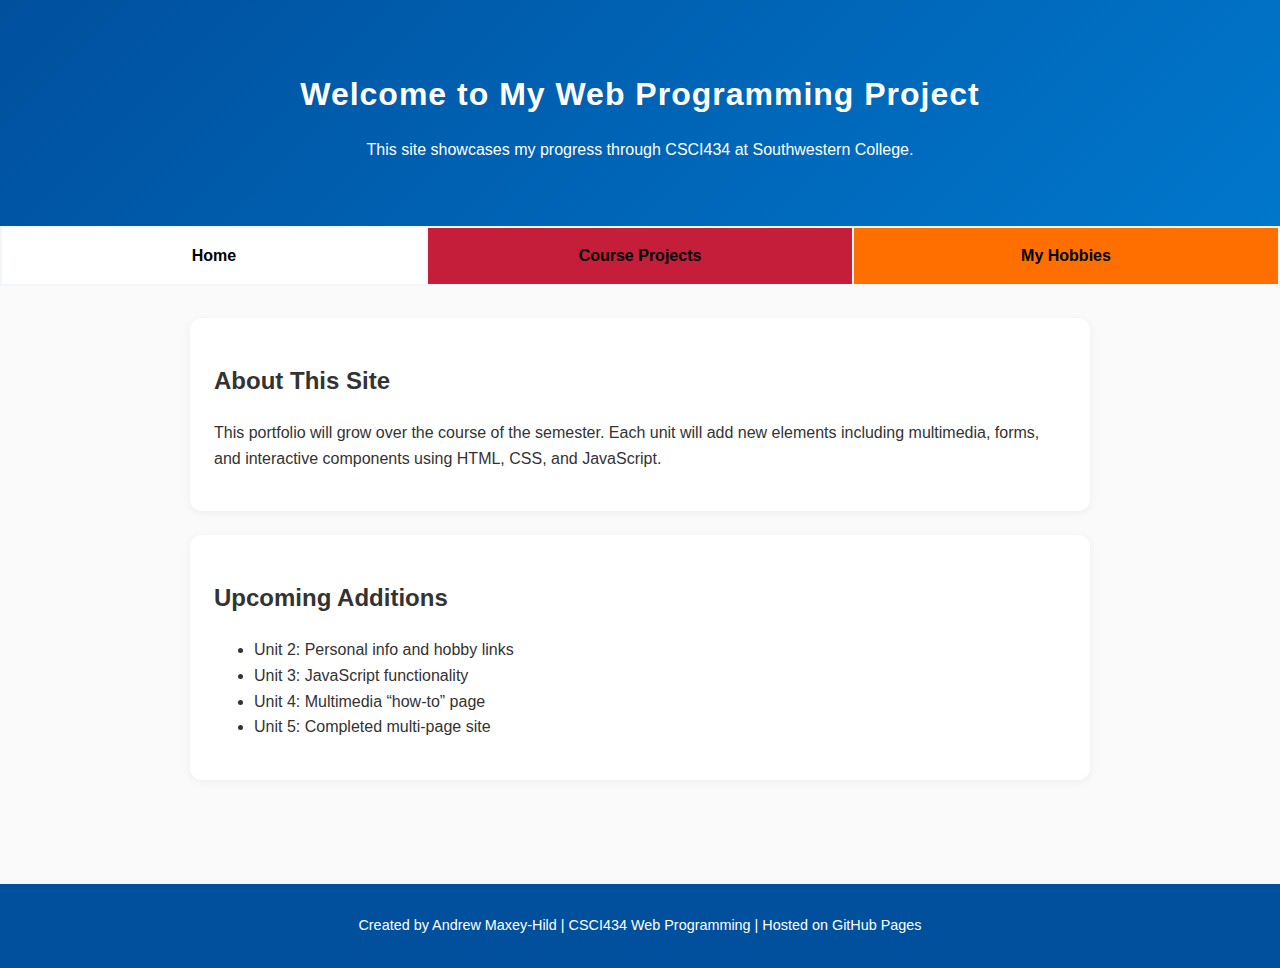
<file: index.html>
<!DOCTYPE html>
<html lang="en">
<head>
    <meta charset="UTF-8">
    <meta name="viewport" content="width=device-width, initial-scale=1.0">
    <title>Andrew's Web Programming PRoject</title>

    <!-- External stylesheet link -->
    <link rel="stylesheet" href="styles.css">

    <!-- The following meta tags improve search visibility and accessibility -->
    <meta name="description" content="Portfolio website created for CSCI434 Web Programming course, hosted on GitHub Pages.">
</head>
<body>
    <!-- Main header section for the page -->
    <header>
        <h1>Welcome to My Web Programming Project </h1>
        <p>This site showcases my progress through CSCI434 at Southwestern College.</p>
    </header>

    <!-- Navigation section for future pages -->
    <nav>
        <ul>
            <li><a href="#">Home</a></li>
            <li><a href="#">Course Projects</a></li>
            <li><a href="#">My Hobbies</a></li>
        </ul>
    </nav>

    <!-- Main content section -->
    <main>
        <!-- Portfolio introduction -->
        <section>
            <h2>About This Site</h2>
            <p>This portfolio will grow over the course of the semester. Each unit will add new elements including multimedia, forms, and interactive components using HTML, CSS, and JavaScript.</p>
        </section>

        <!-- Placeholder for upcoming projects -->
        <section>
            <h2>Upcoming Additions</h2>
            <ul>
                <li>Unit 2: Personal info and hobby links</li>
                <li>Unit 3: JavaScript functionality</li>
                <li>Unit 4: Multimedia “how-to” page</li>
                <li>Unit 5: Completed multi-page site</li>
            </ul>
        </section>
    </main>

    <!-- Footer with contact or copyright info -->
    <footer>
        <p>Created by Andrew Maxey-Hild | CSCI434 Web Programming | Hosted on GitHub Pages</p>
    </footer>
</body>
</html>
</file>
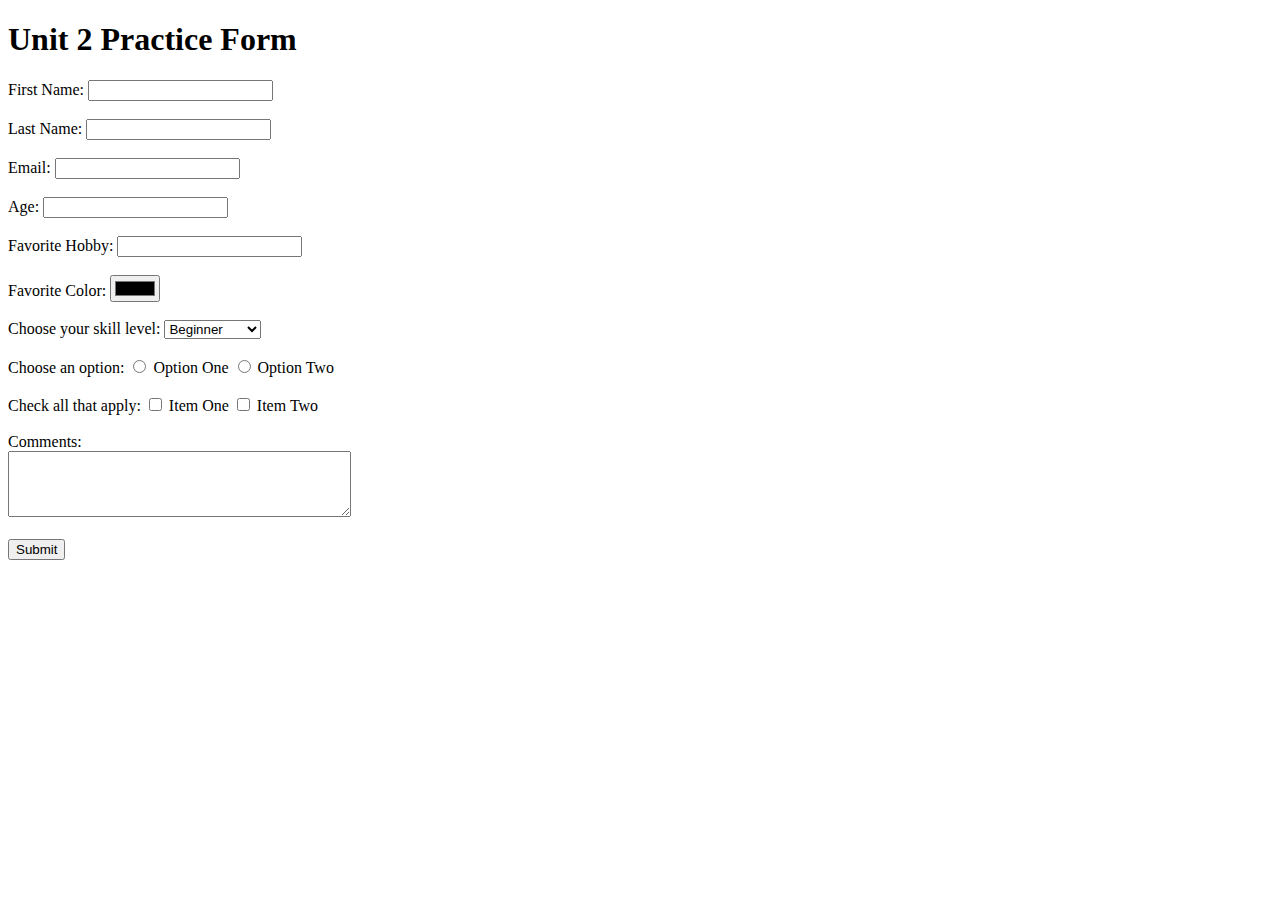
<file: form1.html>
<!DOCTYPE html>
<html>
<head>
    <title>Unit 2 Form</title>
    <meta charset="UTF-8">
</head>

<body>
    <h1>Unit 2 Practice Form</h1>

    <form>
        <label>First Name:</label>
        <input type="text" name="firstname"><br><br>

        <label>Last Name:</label>
        <input type="text" name="lastname"><br><br>

        <label>Email:</label>
        <input type="email" name="email"><br><br>

        <label>Age:</label>
        <input type="number" name="age"><br><br>

        <label>Favorite Hobby:</label>
        <input type="text" name="hobby"><br><br>

        <label>Favorite Color:</label>
        <input type="color" name="color"><br><br>

        <label>Choose your skill level:</label>
        <select name="skill">
            <option>Beginner</option>
            <option>Intermediate</option>
            <option>Advanced</option>
        </select><br><br>

        <label>Choose an option:</label>
        <input type="radio" name="choice" value="Option One"> Option One
        <input type="radio" name="choice" value="Option Two"> Option Two
        <br><br>

        <label>Check all that apply:</label>
        <input type="checkbox" name="check1"> Item One
        <input type="checkbox" name="check2"> Item Two
        <br><br>

        <label>Comments:</label><br>
        <textarea name="comments" rows="4" cols="40"></textarea><br><br>

        <button type="submit">Submit</button>
    </form>
</body>
</html>
</file>
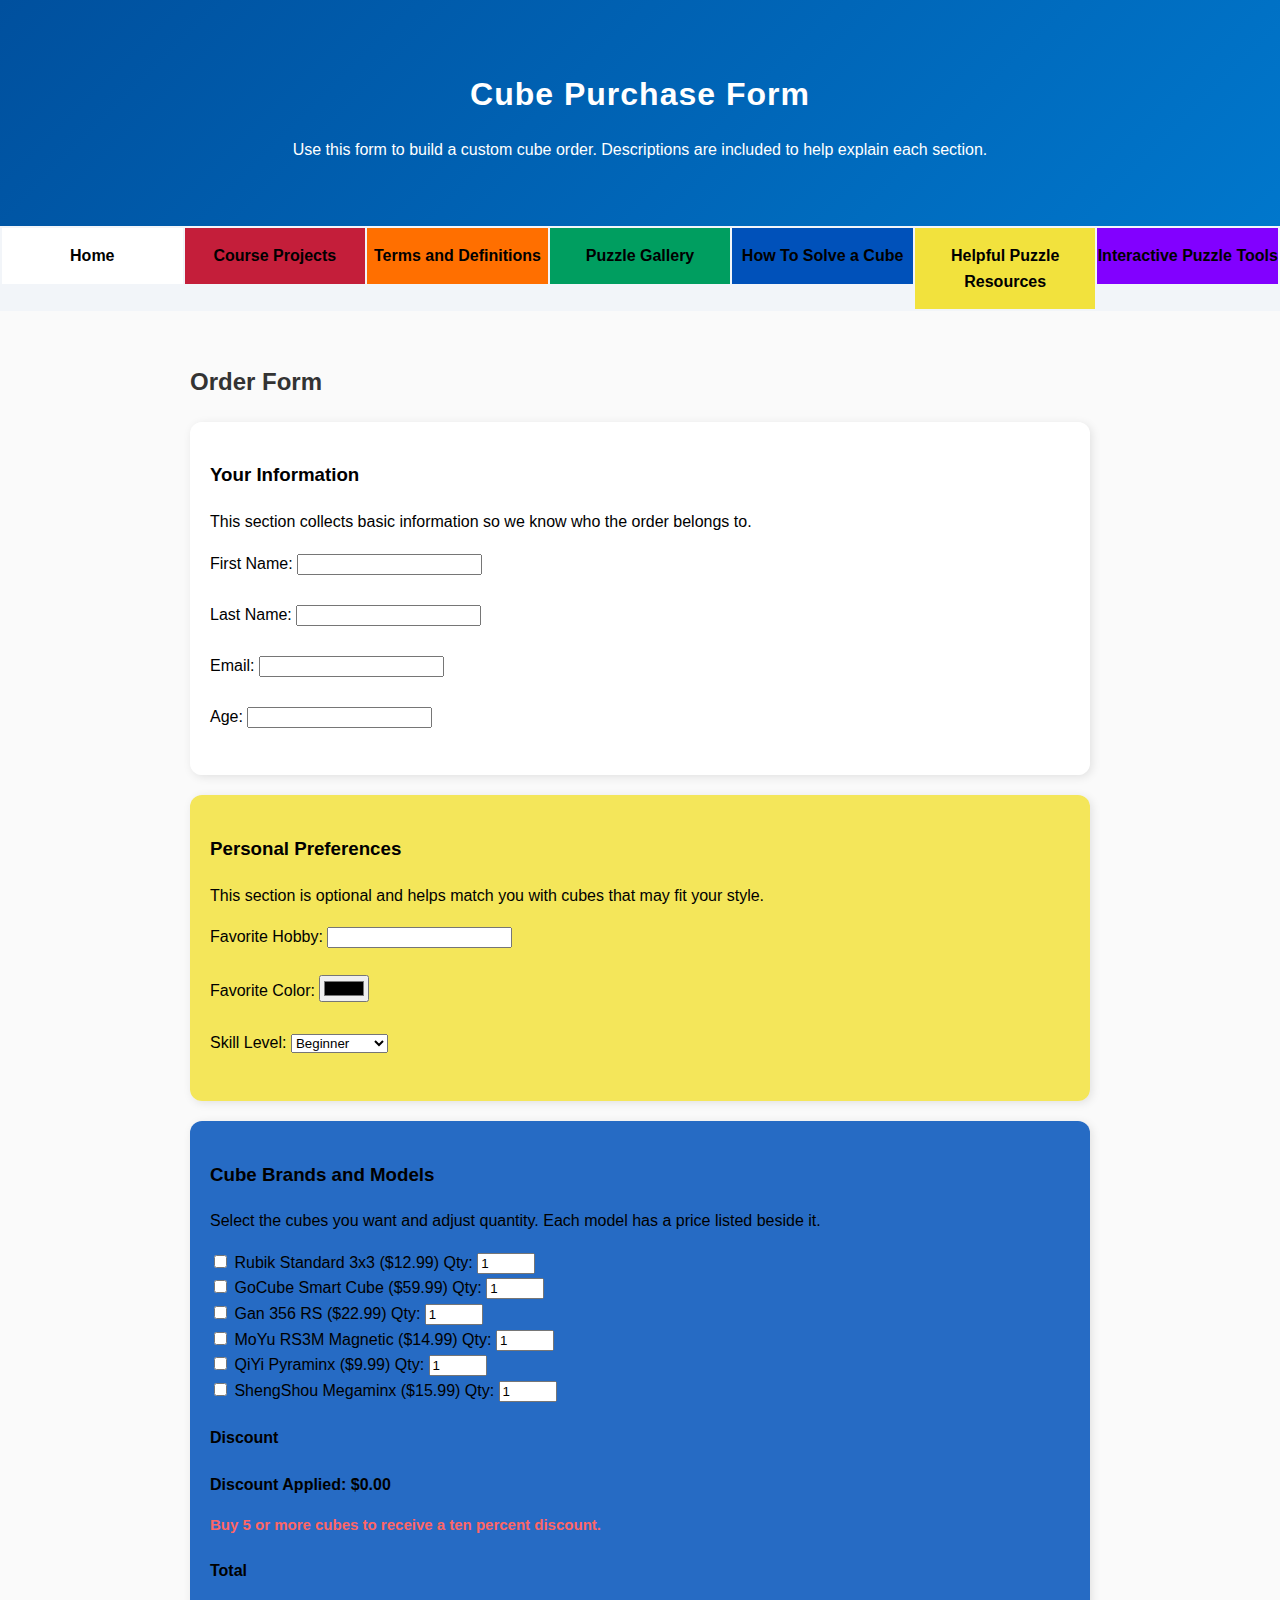
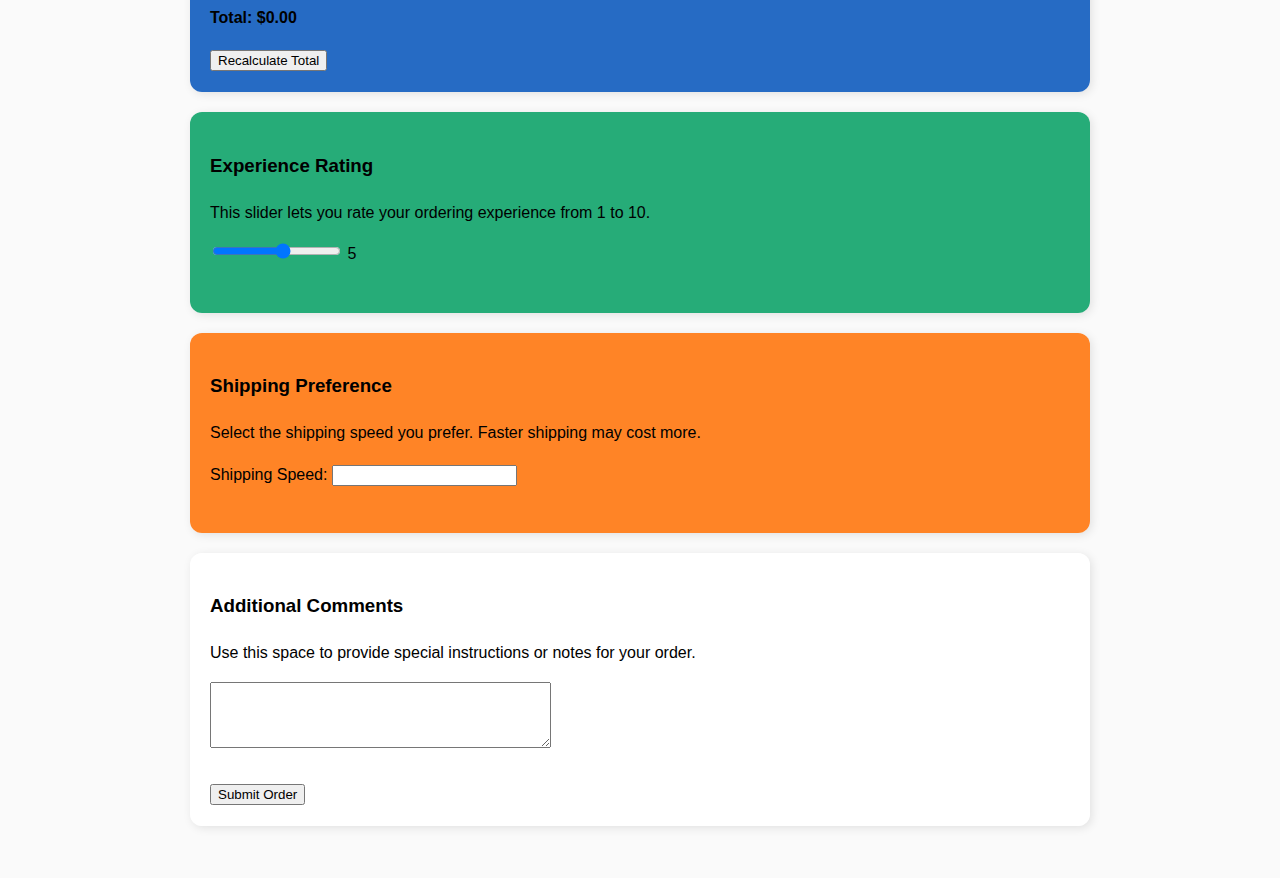
<file: form3.html>
<!DOCTYPE html>
<html lang="en">
<head>
    <meta charset="UTF-8">
    <meta name="viewport" content="width=device-width, initial-scale=1.0">
    <title>Cube Order Form</title>
    <link rel="stylesheet" href="styles.css">

    <script>
        function calculateTotal() {
            let total = 0;
            let totalQuantity = 0;

            const prices = {
                cube1: 12.99,
                cube2: 59.99,
                cube3: 22.99,
                cube4: 14.99,
                cube5: 9.99,
                cube6: 15.99
            };

            for (const id in prices) {
                const checkbox = document.querySelector(`input[name="${id}"]`);
                const qtyInput = document.querySelector(`input[name="qty${id.slice(-1)}"]`);
                const quantity = qtyInput ? parseInt(qtyInput.value) || 1 : 1;

                if (checkbox && checkbox.checked) {
                    total += prices[id] * quantity;
                    totalQuantity += quantity;
                }
            }

            let discount = 0;

            // If they buy 5 or more items, apply ten percent off
            if (totalQuantity >= 5) {
                discount = total * 0.10;
            }

            const discountDisplay = document.getElementById("discountDisplay");
            const discountNote = document.getElementById("discountNote");

            if (discount > 0) {
                discountDisplay.textContent = "- $" + discount.toFixed(2) + " (10% discount)";
                discountNote.style.color = "#66cc66";
            } else {
                discountDisplay.textContent = "$0.00";
                discountNote.style.color = "#ff6666";
            }

            document.getElementById("totalDisplay").textContent = "$" + (total - discount).toFixed(2);
        }

        function submitOrder(event) {
            event.preventDefault();

            const firstname = document.querySelector('input[name="firstname"]').value;
            const lastname = document.querySelector('input[name="lastname"]').value;

            const cubeLabels = {
                cube1: "Rubik Standard 3x3",
                cube2: "GoCube Smart Cube",
                cube3: "Gan 356 RS",
                cube4: "MoYu RS3M Magnetic",
                cube5: "QiYi Pyraminx",
                cube6: "ShengShou Megaminx"
            };

            const cubePrices = {
                cube1: 12.99,
                cube2: 59.99,
                cube3: 22.99,
                cube4: 14.99,
                cube5: 9.99,
                cube6: 15.99
            };

            let orderDetails = [];
            let total = 0;
            let totalQuantity = 0;

            for (const id in cubeLabels) {
                const checkbox = document.querySelector(`input[name="${id}"]`);
                const qtyInput = document.querySelector(`input[name="qty${id.slice(-1)}"]`);
                const quantity = qtyInput ? parseInt(qtyInput.value) || 1 : 1;

                if (checkbox.checked) {
                    const lineTotal = cubePrices[id] * quantity;
                    total += lineTotal;
                    totalQuantity += quantity;
                    orderDetails.push(`${cubeLabels[id]} x${quantity} ($${lineTotal.toFixed(2)})`);
                }
            }

            let discount = 0;
            if (totalQuantity >= 5) {
                discount = total * 0.10;
            }

            alert(
                "Your order has been submitted.\n\n" +
                "Customer: " + firstname + " " + lastname + "\n" +
                "Items Ordered:\n- " + (orderDetails.length ? orderDetails.join("\n- ") : "No cubes selected") +
                "\n\nDiscount: $" + discount.toFixed(2) +
                "\nFinal Total: $" + (total - discount).toFixed(2) +
                "\n\nThank you for your order!"
            );
        }
    </script>
</head>
<body>

<header>
    <h1>Cube Purchase Form</h1>
    <p>Use this form to build a custom cube order. Descriptions are included to help explain each section.</p>
</header>

<nav>
    <ul>
        <li><a href="index.html">Home</a></li>
        <li><a href="projects.html">Course Projects</a></li>
        <li><a href="terms.html">Terms and Definitions</a></li>
        <li><a href="images.html">Puzzle Gallery</a></li>
        <li><a href="multimedia.html">How To Solve a Cube</a></li>
        <li><a href="links.html">Helpful Puzzle Resources</a></li>
        <li><a href="interactive.html">Interactive Puzzle Tools</a></li>
    </ul>
</nav>

<main>
    <h2>Order Form</h2>

    <form onsubmit="submitOrder(event)">

        <!-- CUSTOMER INFORMATION -->
        <div class="section-bubble bubble-white">
            <h3>Your Information</h3>

            <p>This section collects basic information so we know who the order belongs to.</p>

            <label>First Name:</label>
            <input type="text" name="firstname" required><br><br>

            <label>Last Name:</label>
            <input type="text" name="lastname" required><br><br>

            <label>Email:</label>
            <input type="email" name="email" required><br><br>

            <label>Age:</label>
            <input type="number" name="age" min="1"><br><br>
        </div>

        <!-- PERSONAL PREFERENCES -->
        <div class="section-bubble bubble-yellow">
            <h3>Personal Preferences</h3>

            <p>This section is optional and helps match you with cubes that may fit your style.</p>

            <label>Favorite Hobby:</label>
            <input type="text" name="hobby"><br><br>

            <label>Favorite Color:</label>
            <input type="color" name="color"><br><br>

            <label>Skill Level:</label>
            <select name="skill">
                <option>Beginner</option>
                <option>Intermediate</option>
                <option>Advanced</option>
            </select><br><br>
        </div>

        <!-- CUBE MODELS -->
        <div class="section-bubble bubble-blue">
            <h3>Cube Brands and Models</h3>

            <p>Select the cubes you want and adjust quantity. Each model has a price listed beside it.</p>

            <div>
                <input type="checkbox" name="cube1"> Rubik Standard 3x3 ($12.99)
                Qty: <input type="number" name="qty1" value="1" min="1" style="width:50px;">
            </div>

            <div>
                <input type="checkbox" name="cube2"> GoCube Smart Cube ($59.99)
                Qty: <input type="number" name="qty2" value="1" min="1" style="width:50px;">
            </div>

            <div>
                <input type="checkbox" name="cube3"> Gan 356 RS ($22.99)
                Qty: <input type="number" name="qty3" value="1" min="1" style="width:50px;">
            </div>

            <div>
                <input type="checkbox" name="cube4"> MoYu RS3M Magnetic ($14.99)
                Qty: <input type="number" name="qty4" value="1" min="1" style="width:50px;">
            </div>

            <div>
                <input type="checkbox" name="cube5"> QiYi Pyraminx ($9.99)
                Qty: <input type="number" name="qty5" value="1" min="1" style="width:50px;">
            </div>

            <div>
                <input type="checkbox" name="cube6"> ShengShou Megaminx ($15.99)
                Qty: <input type="number" name="qty6" value="1" min="1" style="width:50px;">
            </div>

            <h4>Discount</h4>
            <p><strong>Discount Applied: <span id="discountDisplay">$0.00</span></strong></p>

            <p id="discountNote" style="font-size: 15px; color: #ff6666; font-weight: bold;">
                Buy 5 or more cubes to receive a ten percent discount.
            </p>

            <h4>Total</h4>
            <p><strong>Total: <span id="totalDisplay">$0.00</span></strong></p>
            <button type="button" onclick="calculateTotal()">Recalculate Total</button>
        </div>

        <!-- EXPERIENCE RATING -->
        <div class="section-bubble bubble-green">
            <h3>Experience Rating</h3>

            <p>This slider lets you rate your ordering experience from 1 to 10.</p>

            <input type="range" name="experience" min="1" max="10" id="experienceRange" 
                   oninput="expValue.textContent = this.value">
            <span id="expValue">5</span><br><br>
        </div>

        <!-- SHIPPING -->
        <div class="section-bubble bubble-orange">
            <h3>Shipping Preference</h3>

            <p>Select the shipping speed you prefer. Faster shipping may cost more.</p>

            <label>Shipping Speed:</label>
            <input list="shipping" name="shipPref">
            <datalist id="shipping">
                <option value="Standard">
                <option value="Priority">
                <option value="Express">
            </datalist><br><br>
        </div>

        <!-- COMMENTS -->
        <div class="section-bubble bubble-white">
            <h3>Additional Comments</h3>

            <p>Use this space to provide special instructions or notes for your order.</p>

            <textarea name="comments" rows="4" cols="40"></textarea><br><br>

            <button type="submit">Submit Order</button>
        </div>

    </form>
</main>

</body>
</html>
</file>
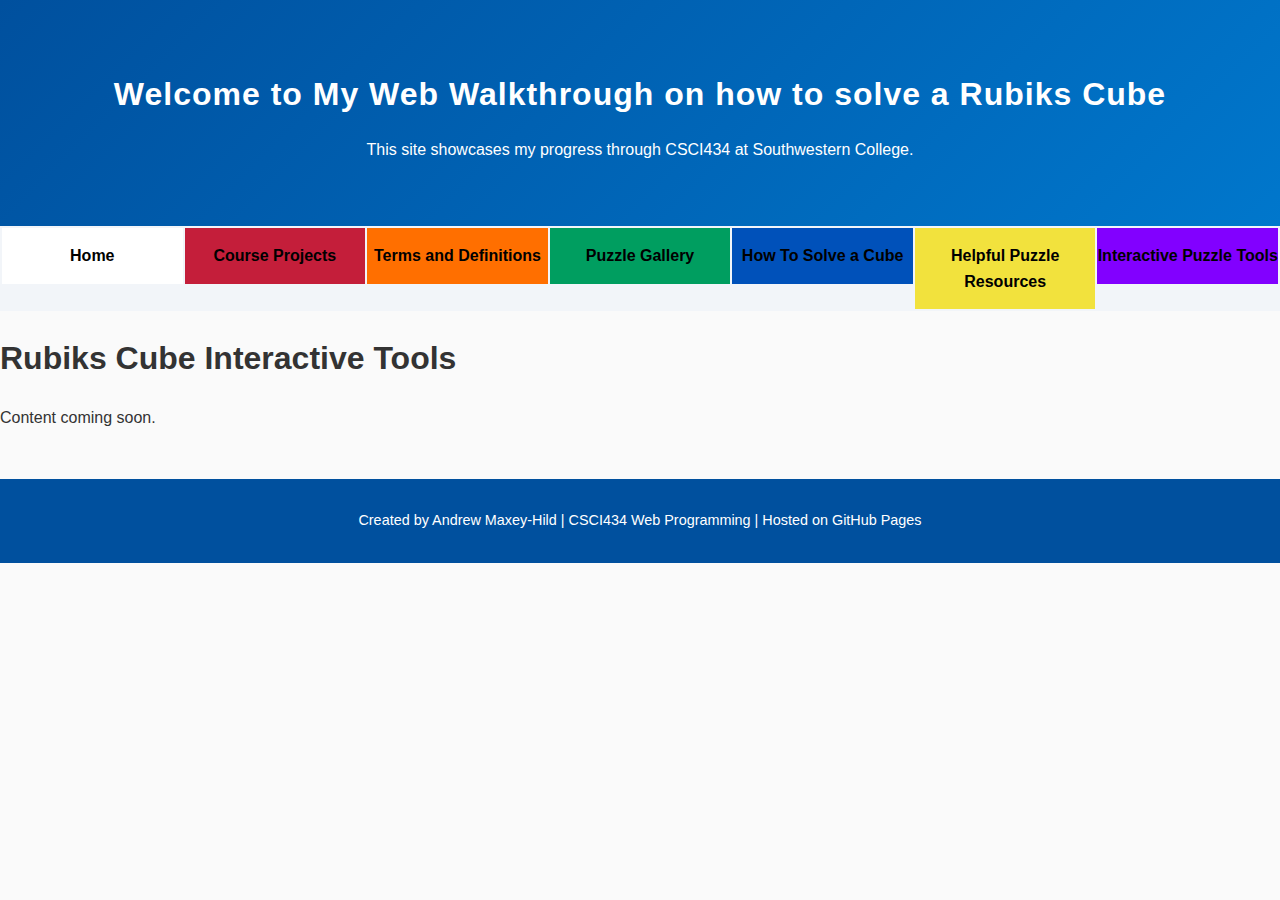
<file: interactive.html>
<!DOCTYPE html>
<html lang="en">
<head>
    <meta charset="UTF-8">
    <meta name="viewport" content="width=device-width, initial-scale=1.0">
    <title>Andrew's Web Programming Project</title>

    <!-- External stylesheet link -->
    <link rel="stylesheet" href="styles.css">

</head>
<body>
    
    <!-- Main header section for the page -->
    <header>
        <h1>Welcome to My Web Walkthrough on how to solve a Rubiks Cube </h1>
        <p>This site showcases my progress through CSCI434 at Southwestern College.</p>
    </header>
<nav>
        <ul>
            <li><a href="index.html">Home</a></li>
            <li><a href="projects.html">Course Projects</a></li>
            <li><a href="terms.html">Terms and Definitions</a></li>
            <li><a href="images.html">Puzzle Gallery</a></li>
            <li><a href="multimedia.html">How To Solve a Cube</a></li>
            <li><a href="links.html">Helpful Puzzle Resources</a></li>
            <li><a href="interactive.html">Interactive Puzzle Tools</a></li>
        </ul>
    </nav> 
<h1>Rubiks Cube Interactive Tools</h1>
<p>Content coming soon.</p>



        <!-- Footer with contact or copyright info -->
    <footer>
        <p>Created by Andrew Maxey-Hild | CSCI434 Web Programming | Hosted on GitHub Pages</p>
    </footer>
</file>
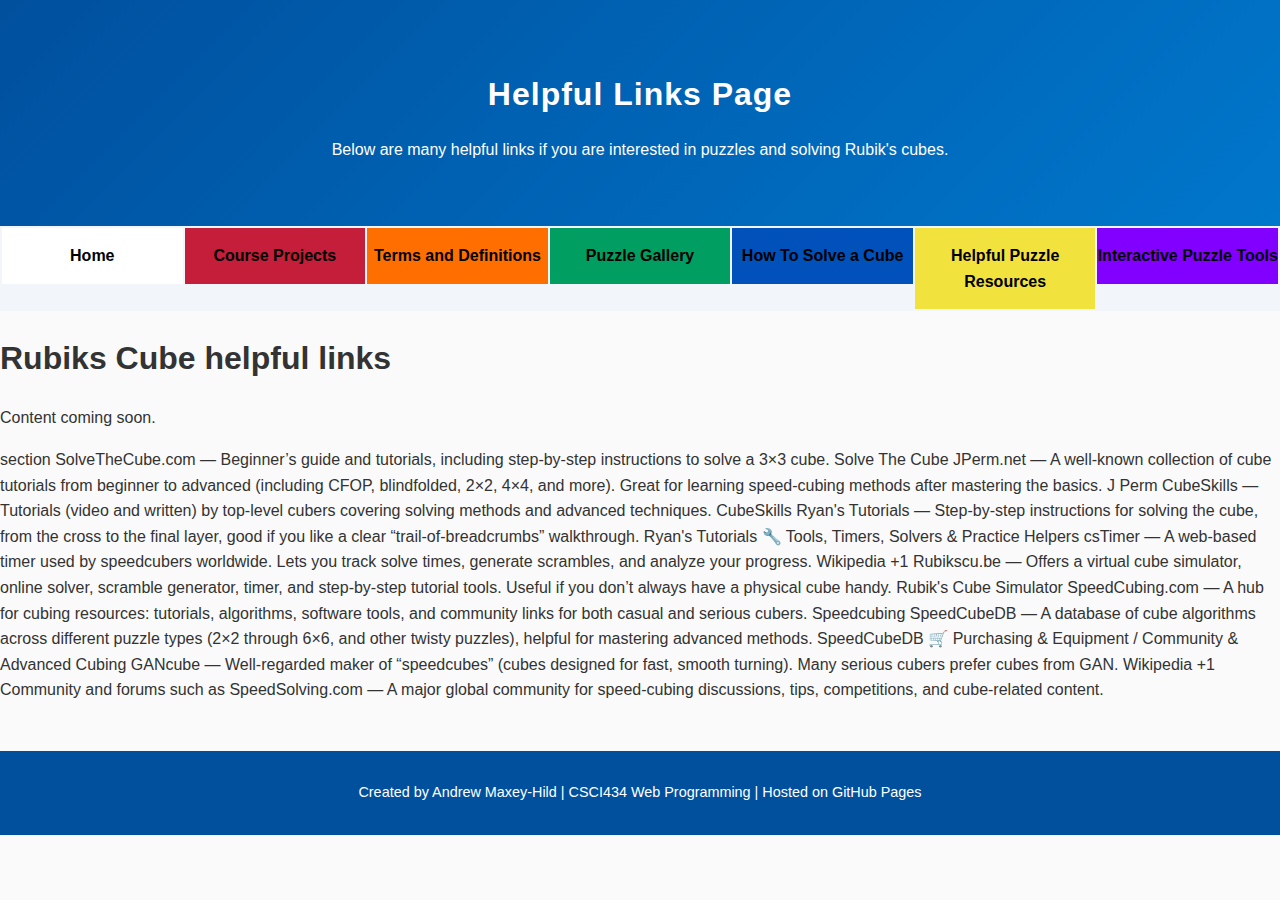
<file: links.html>
<!DOCTYPE html>
<html lang="en">
<head>
    <meta charset="UTF-8">
    <meta name="viewport" content="width=device-width, initial-scale=1.0">
    <title>Andrew's Web Programming Project</title>

    <!-- External stylesheet link -->
    <link rel="stylesheet" href="styles.css">
 
</head>
<body>
    
    <!-- Main header section for the page -->
    <header>
        <h1> Helpful Links Page </h1>
        <p>Below are many helpful links if you are interested in puzzles and solving Rubik's cubes.</p>
    </header>
<nav>
        <ul>
            <li><a href="index.html">Home</a></li>
            <li><a href="projects.html">Course Projects</a></li>
            <li><a href="terms.html">Terms and Definitions</a></li>
            <li><a href="images.html">Puzzle Gallery</a></li>
            <li><a href="multimedia.html">How To Solve a Cube</a></li>
            <li><a href="links.html">Helpful Puzzle Resources</a></li>
            <li><a href="interactive.html">Interactive Puzzle Tools</a></li> 
        </ul>
    </nav>
<h1>Rubiks Cube helpful links</h1>
<p>Content coming soon.</p>
   section 
    SolveTheCube.com — Beginner’s guide and tutorials, including step-by-step instructions to solve a 3×3 cube. 
Solve The Cube

JPerm.net — A well-known collection of cube tutorials from beginner to advanced (including CFOP, blindfolded, 2×2, 4×4, and more). Great for learning speed-cubing methods after mastering the basics. 
J Perm

CubeSkills — Tutorials (video and written) by top-level cubers covering solving methods and advanced techniques. 
CubeSkills

Ryan's Tutorials — Step-by-step instructions for solving the cube, from the cross to the final layer, good if you like a clear “trail-of-breadcrumbs” walkthrough. 
Ryan's Tutorials

🔧 Tools, Timers, Solvers & Practice Helpers

csTimer — A web-based timer used by speedcubers worldwide. Lets you track solve times, generate scrambles, and analyze your progress. 
Wikipedia
+1

Rubikscu.be — Offers a virtual cube simulator, online solver, scramble generator, timer, and step-by-step tutorial tools. Useful if you don’t always have a physical cube handy. 
Rubik's Cube Simulator

SpeedCubing.com — A hub for cubing resources: tutorials, algorithms, software tools, and community links for both casual and serious cubers. 
Speedcubing

SpeedCubeDB — A database of cube algorithms across different puzzle types (2×2 through 6×6, and other twisty puzzles), helpful for mastering advanced methods. 
SpeedCubeDB

🛒 Purchasing & Equipment / Community & Advanced Cubing

GANcube — Well-regarded maker of “speedcubes” (cubes designed for fast, smooth turning). Many serious cubers prefer cubes from GAN. 
Wikipedia
+1

Community and forums such as SpeedSolving.com — A major global community for speed-cubing discussions, tips, competitions, and cube-related content.


        <!-- Footer with contact or copyright info -->
    <footer>
        <p>Created by Andrew Maxey-Hild | CSCI434 Web Programming | Hosted on GitHub Pages</p>
    </footer>
</file>
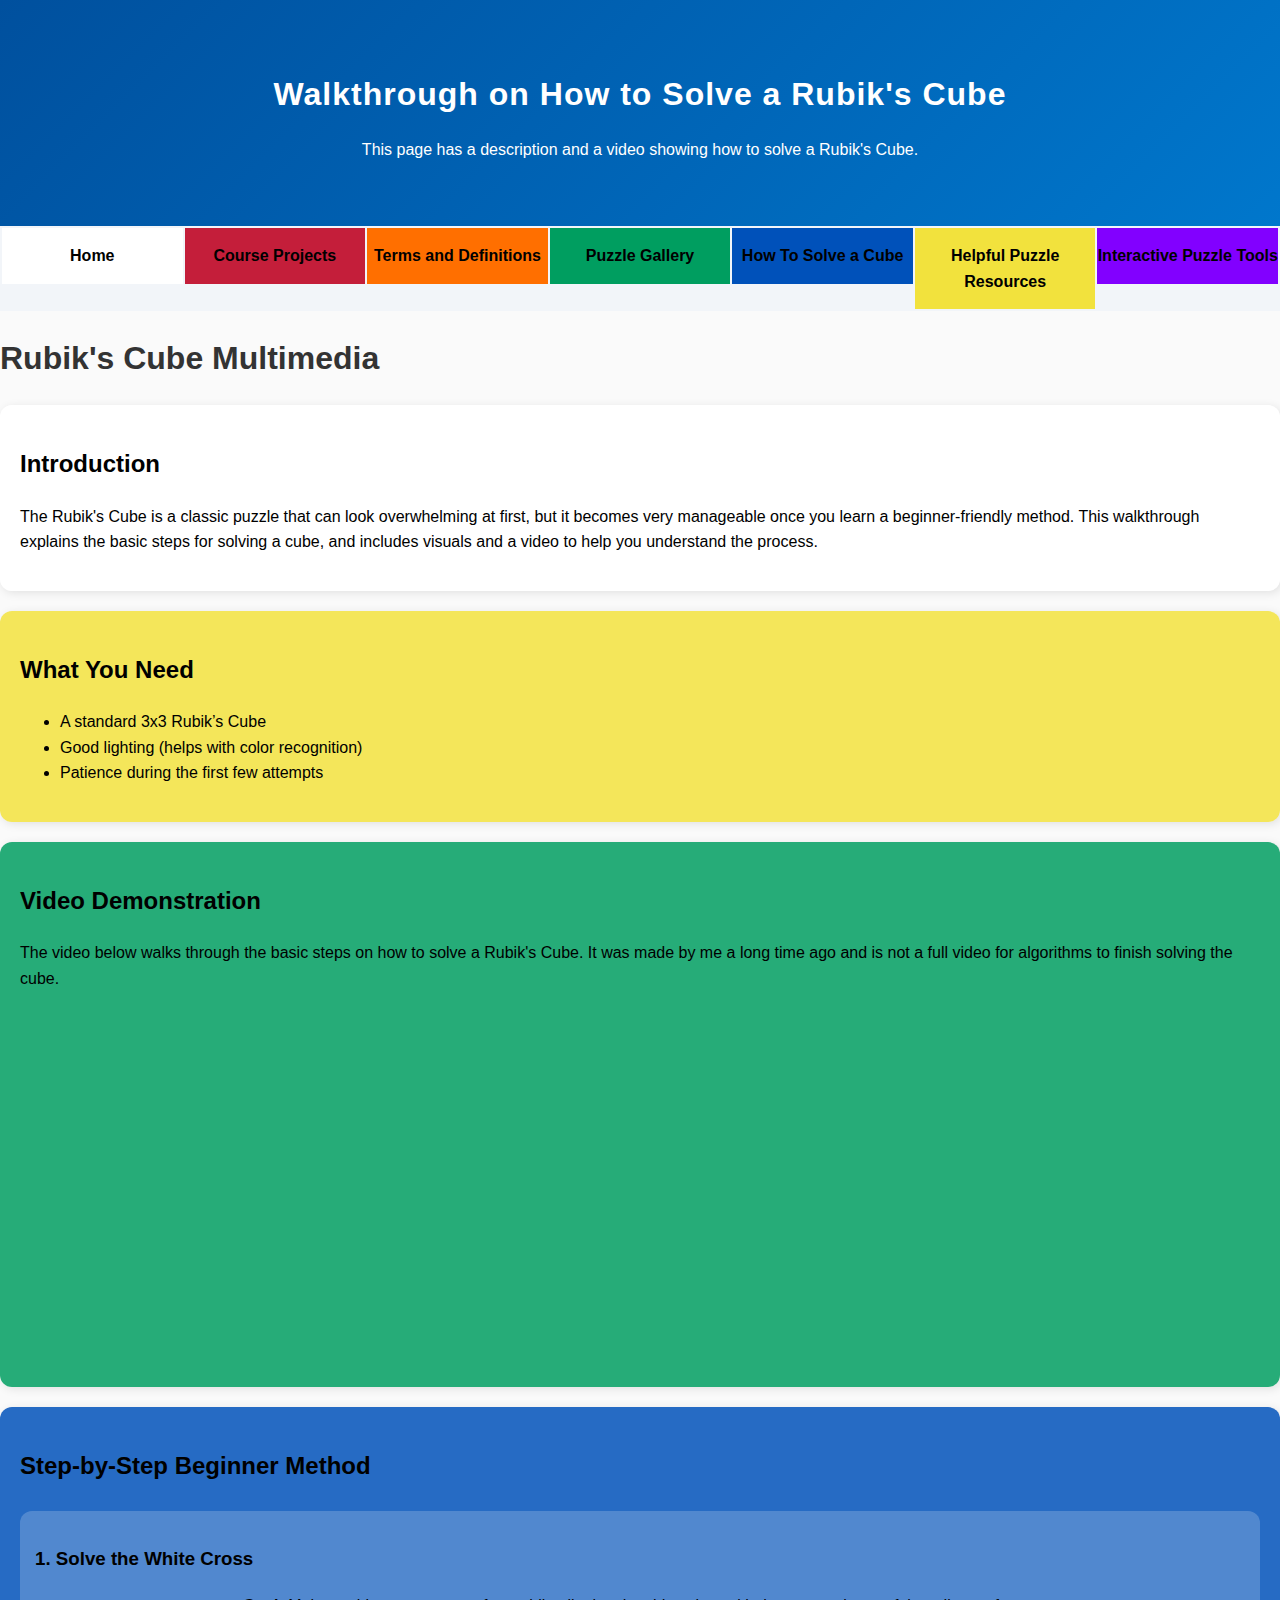
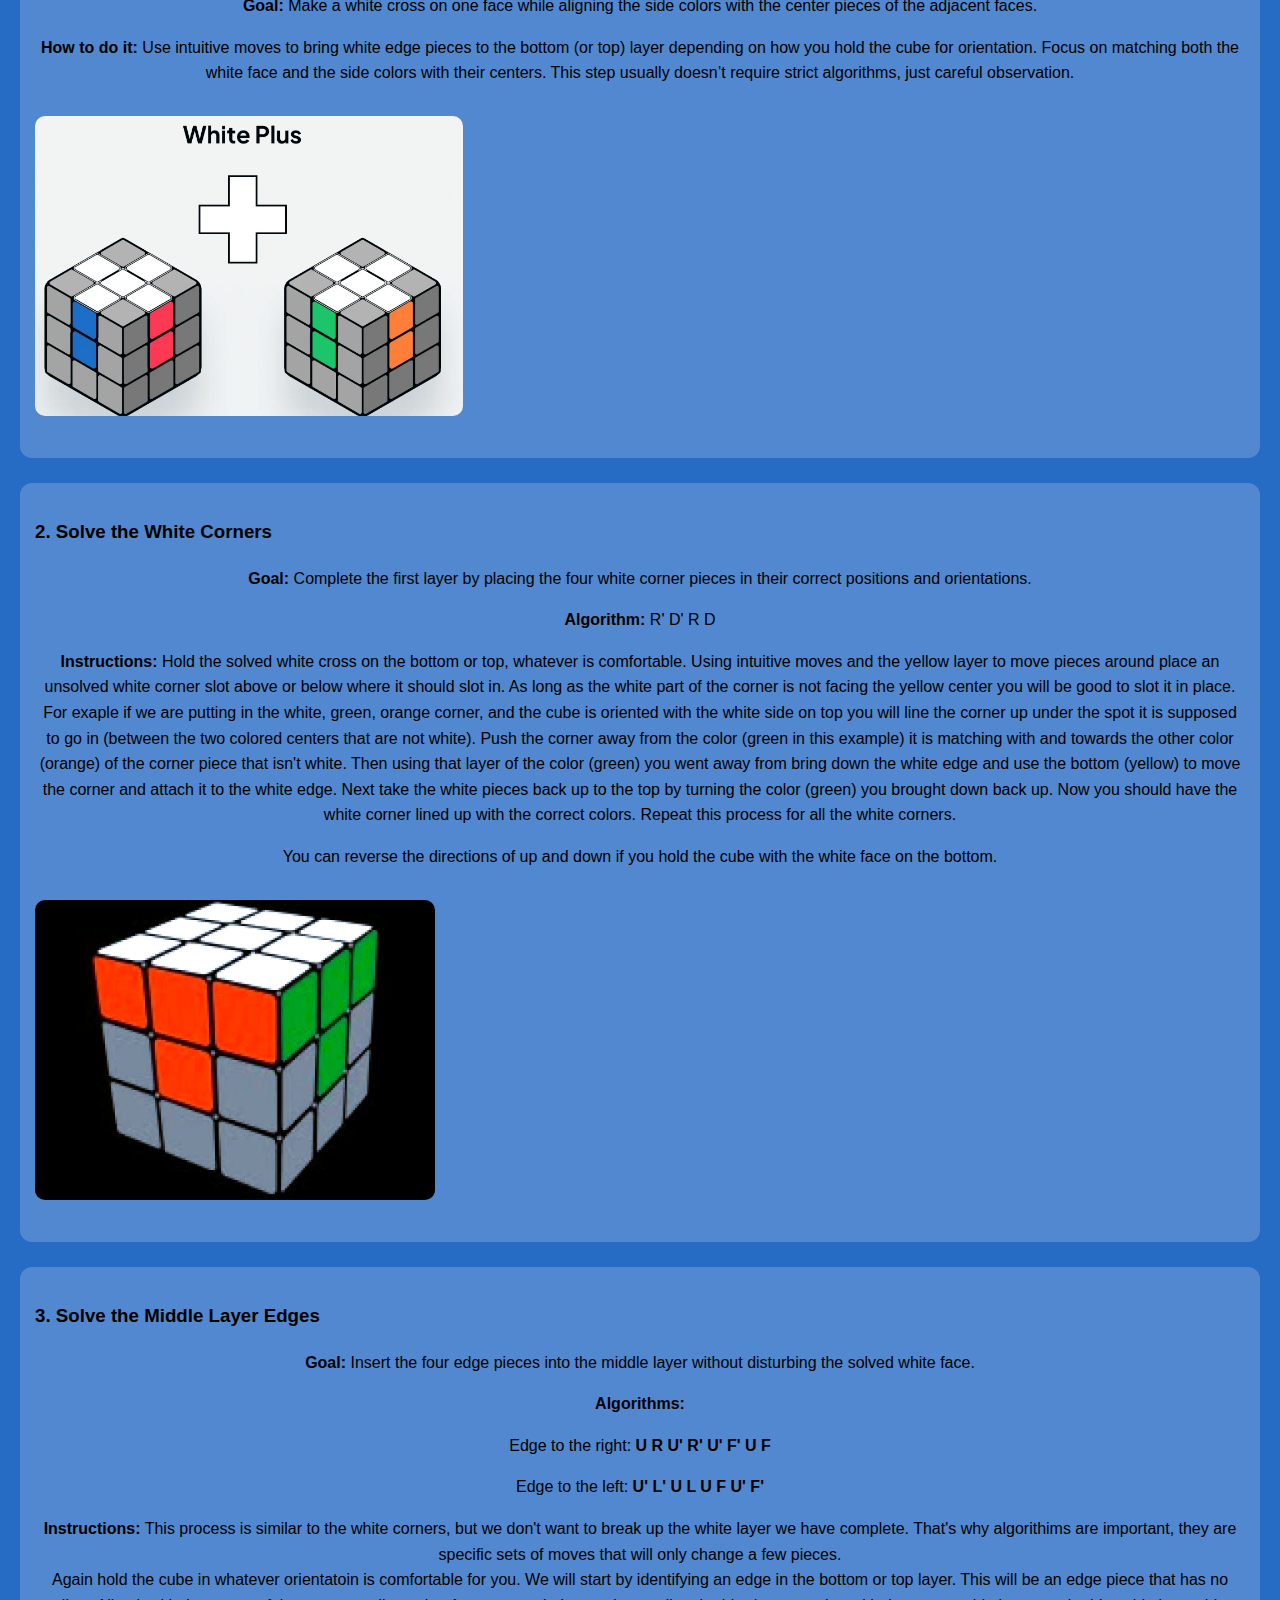
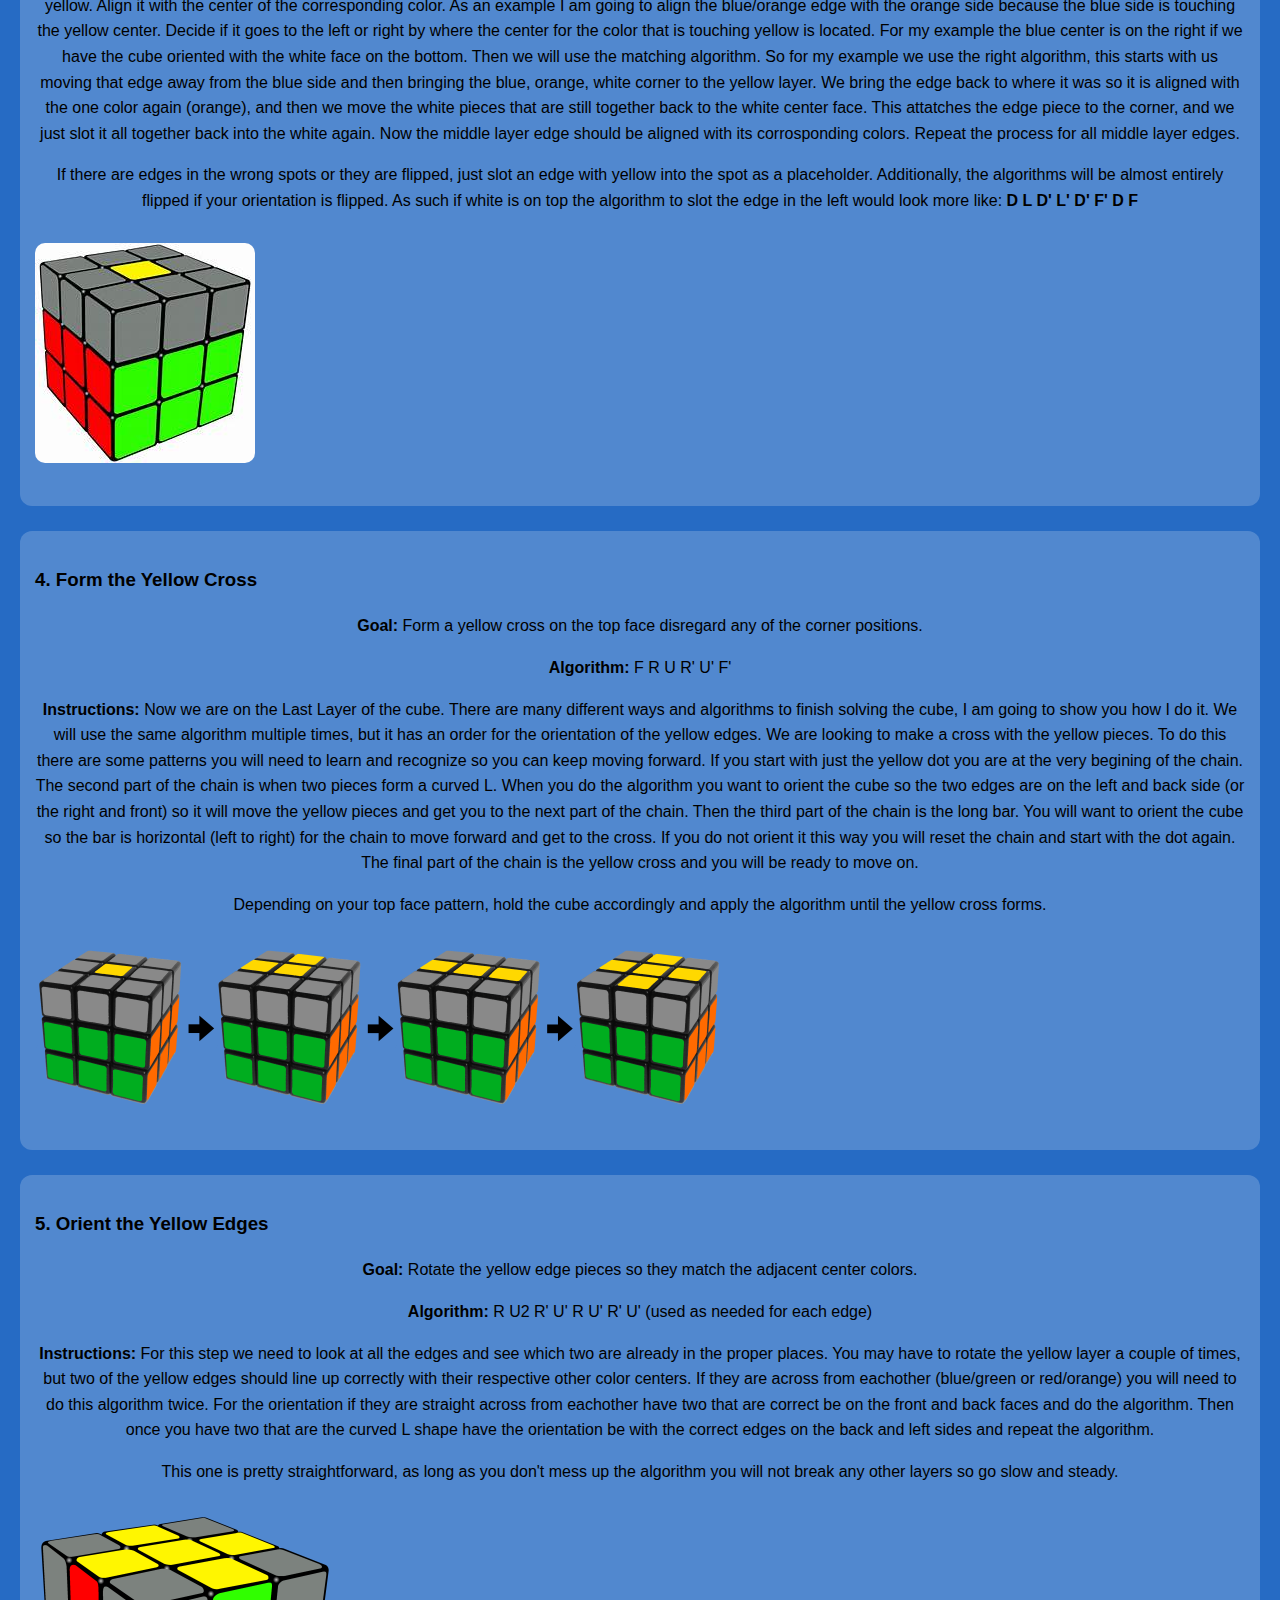
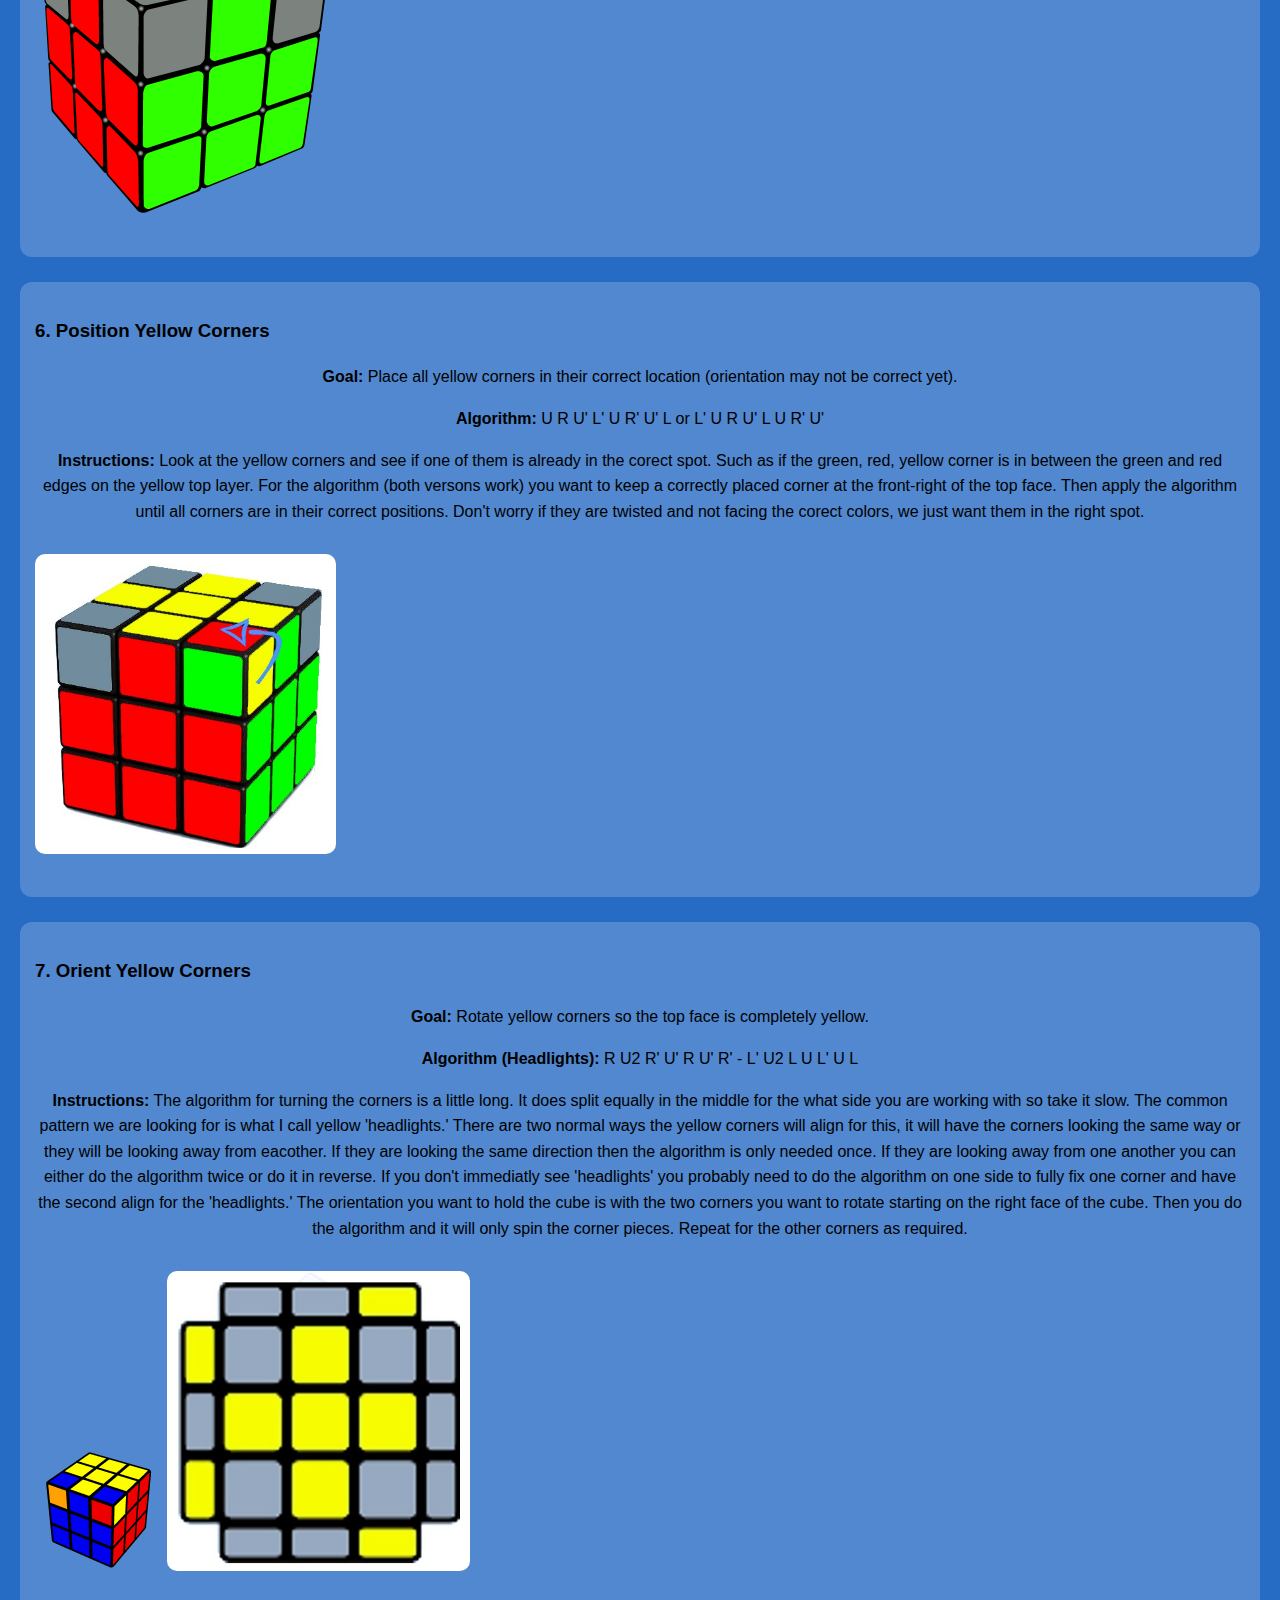
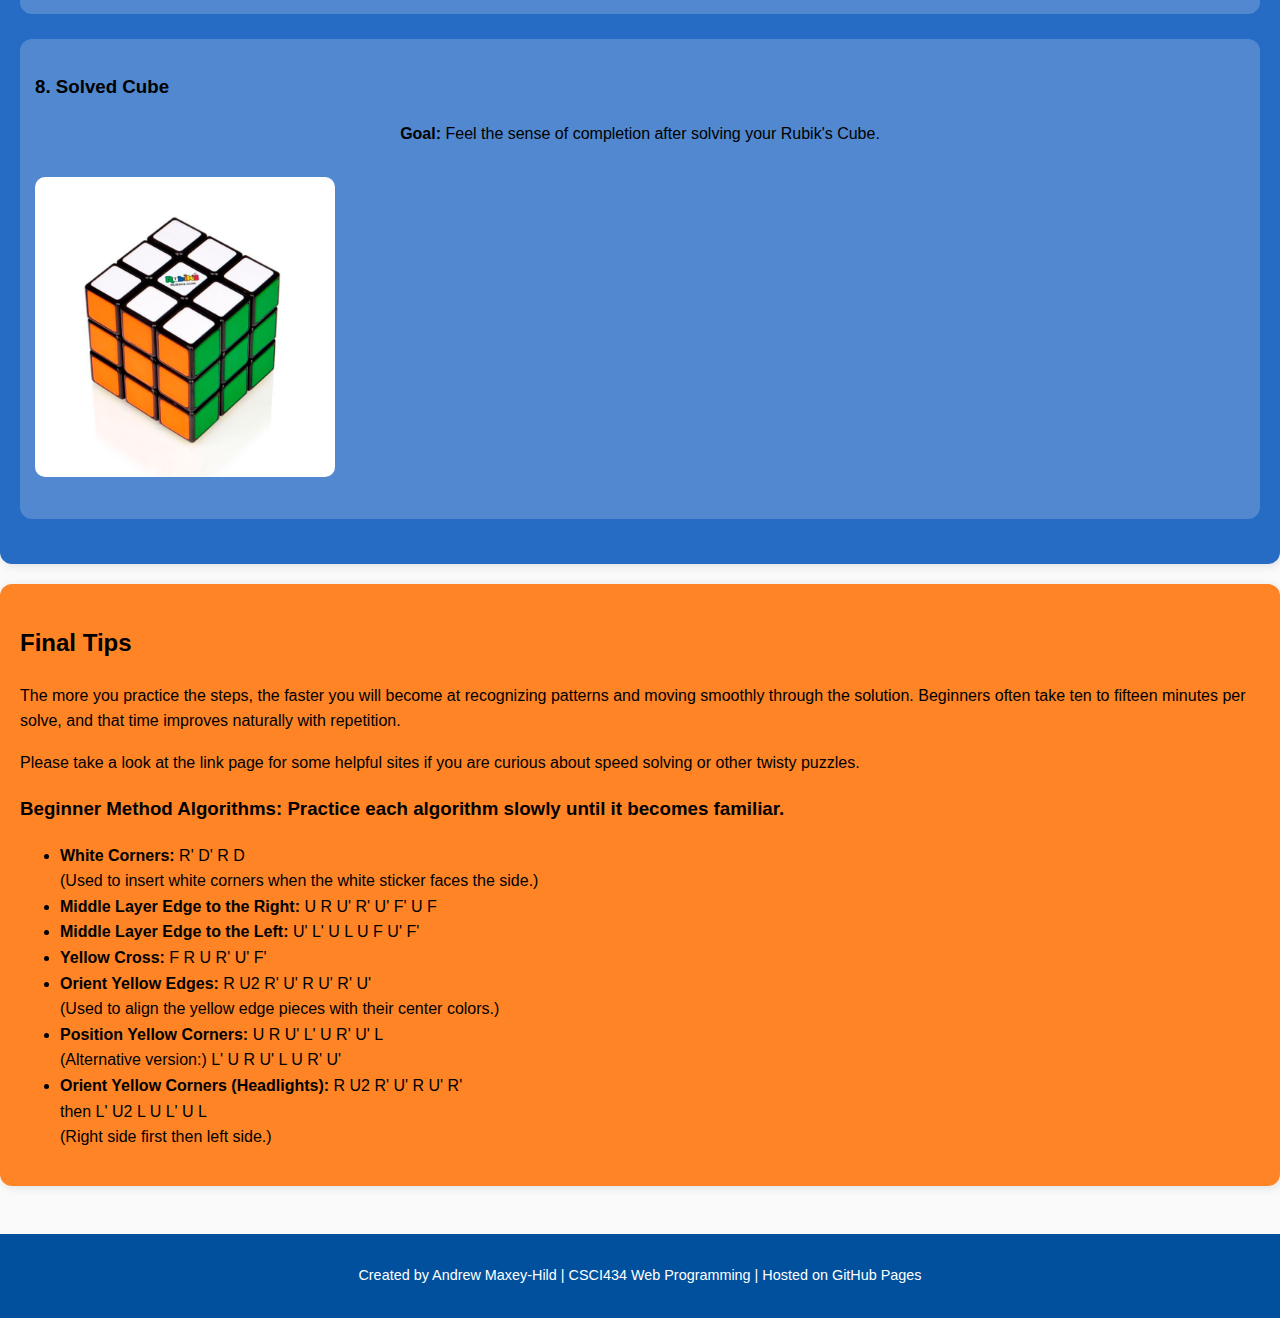
<file: multimedia.html>
<!DOCTYPE html>
<html lang="en">
<head>
    <meta charset="UTF-8">
    <meta name="viewport" content="width=device-width, initial-scale=1.0">
    <title>Andrew's Web Programming Project</title>

    <!-- External stylesheet link -->
    <link rel="stylesheet" href="styles.css">
</head>
<body>
    
    <!-- Main header section for the page -->
    <header>
        <h1>Walkthrough on How to Solve a Rubik's Cube</h1>
        <p>This page has a description and a video showing how to solve a Rubik's Cube.</p>
    </header>

    <nav>
        <ul>
            <li><a href="index.html">Home</a></li>
            <li><a href="projects.html">Course Projects</a></li>
            <li><a href="terms.html">Terms and Definitions</a></li>
            <li><a href="images.html">Puzzle Gallery</a></li>
            <li><a href="multimedia.html">How To Solve a Cube</a></li>
            <li><a href="links.html">Helpful Puzzle Resources</a></li>
            <li><a href="interactive.html">Interactive Puzzle Tools</a></li> 
        </ul>
    </nav>

    <h1>Rubik's Cube Multimedia</h1>

    <!-- Overview Section -->
    <section class="section-bubble bubble-white">
        <h2>Introduction</h2>
        <p>The Rubik's Cube is a classic puzzle that can look overwhelming at first, but it becomes very manageable once you learn a beginner-friendly method. This walkthrough explains the basic steps for solving a cube, and includes visuals and a video to help you understand the process.</p>
    </section>

    <!-- Materials Section -->
    <section class="section-bubble bubble-yellow">
        <h2>What You Need</h2>
        <ul>
            <li>A standard 3x3 Rubik’s Cube</li>
            <li>Good lighting (helps with color recognition)</li>
            <li>Patience during the first few attempts</li>
        </ul>
    </section>

    <!-- Video Section -->
    <section class="section-bubble bubble-green">
        <h2>Video Demonstration</h2>
        <p>The video below walks through the basic steps on how to solve a Rubik's Cube. It was made by me a long time ago and is not a full video for algorithms to finish solving the cube.</p>
        <div style="max-width: 640px; margin: 0 auto;">
          <div style="position: relative; padding-bottom: 56.25%; height: 0; overflow: hidden;">
            <iframe
              src="https://www.youtube.com/embed/_Ey-EQOS4sc"
              title="Explaining a Rubik's Cube"
              frameborder="0"
              allow="accelerometer; clipboard-write; encrypted-media; gyroscope; picture-in-picture"
              allowfullscreen
              style="position: absolute; top: 0; left: 0; width: 100%; height: 100%;">
            </iframe>
          </div>
        </div>
    </section>
    
    <!-- Steps with Images -->
    <section class="section-bubble bubble-blue">
        <h2>Step-by-Step Beginner Method</h2>

        <!-- Step 1: White Cross -->
        <div class="step">
            <h3>1. Solve the White Cross</h3>
            <p><strong>Goal:</strong> Make a white cross on one face while aligning the side colors with the center pieces of the adjacent faces.</p>
            <p><strong>How to do it:</strong> Use intuitive moves to bring white edge pieces to the bottom (or top) layer depending on how you hold the cube for orientation. Focus on matching both the white face and the side colors with their centers. This step usually doesn’t require strict algorithms, just careful observation.</p>
            <img src="WhiteCross.png" alt="White cross example">
        </div>

        <!-- Step 2: White Corners -->
        <div class="step">
            <h3>2. Solve the White Corners</h3>
            <p><strong>Goal:</strong> Complete the first layer by placing the four white corner pieces in their correct positions and orientations.</p>
            <p><strong>Algorithm:</strong> R' D' R D</p>
            <p><strong>Instructions:</strong> Hold the solved white cross on the bottom or top, whatever is comfortable. 
                Using intuitive moves and the yellow layer to move pieces around place an unsolved white corner slot above or below where it should slot in. 
                As long as the white part of the corner is not facing the yellow center you will be good to slot it in place. 
                For exaple if we are putting in the white, green, orange corner,
                and the cube is oriented with the white side on top you will line the corner up under the spot it is supposed to go in (between the two colored centers that are not white).
                Push the corner away from the color (green in this example) it is matching with and towards the other color (orange) of the corner piece that isn't white. 
                Then using that layer of the color (green) you went away from bring down the white edge and use the bottom (yellow) to move the corner and attach it to the white edge. 
                Next take the white pieces back up to the top by turning the color (green) you brought down back up. Now you should have the white corner lined up with the correct colors. 
                Repeat this process for all the white corners.</p>   
                <p>You can reverse the directions of up and down if you hold the cube with the white face on the bottom.</p> 
            <img src="WhiteLayer.png" alt="White corners example">
        </div>

        <!-- Step 3: Middle Layer -->
        <div class="step">
            <h3>3. Solve the Middle Layer Edges</h3>
            <p><strong>Goal:</strong> Insert the four edge pieces into the middle layer without disturbing the solved white face.</p>
            <p><strong>Algorithms:</strong></p>
            <p>Edge to the right: <strong>U R U' R' U' F' U F</strong></p>
            <p>Edge to the left: <strong>U' L' U L U F U' F'</strong></p>
            <p><strong>Instructions:</strong> This process is similar to the white corners, but we don't want to break up the white layer we have complete. 
                That's why algorithims are important, they are specific sets of moves that will only change a few pieces. 
                <br>Again hold the cube in whatever orientatoin is comfortable for you.
                We will start by identifying an edge in the bottom or top layer. This will be an edge piece that has no yellow. 
                Align it with the center of the corresponding color. As an example I am going to align the blue/orange edge with the orange side because the blue side is touching the yellow center. 
                Decide if it goes to the left or right by where the center for the color that is touching yellow is located. 
                For my example the blue center is on the right if we have the cube oriented with the white face on the bottom. 
                Then we will use the matching algorithm. So for my example we use the right algorithm, this starts with us moving that edge away from the blue side and then bringing the blue, orange, white corner to the yellow layer. 
                We bring the edge back to where it was so it is aligned with the one color again (orange), and then we move the white pieces that are still together back to the white center face. 
                This attatches the edge piece to the corner, and we just slot it all together back into the white again. Now the middle layer edge should be aligned with its corrosponding colors. 
                Repeat the process for all middle layer edges.</p>
                <p>If there are edges in the wrong spots or they are flipped, just slot an edge with yellow into the spot as a placeholder. 
                Additionally, the algorithms will be almost entirely flipped if your orientation is flipped. 
                As such if white is on top the algorithm to slot the edge in the left would look more like: <strong>D L D' L' D' F' D F</strong> </p>
            <img src="MiddleEdge.png" alt="Middle layer edges example">
        </div>

        <!-- Step 4: Yellow Cross -->
        <div class="step">
            <h3>4. Form the Yellow Cross</h3>
            <p><strong>Goal:</strong> Form a yellow cross on the top face disregard any of the corner positions.</p>
            <p><strong>Algorithm:</strong> F R U R' U' F'</p>
            <p><strong>Instructions:</strong> Now we are on the Last Layer of the cube. There are many different ways and algorithms to finish solving the cube, I am going to show you how I do it. We will use the same algorithm multiple times, but it has an order for the orientation of the yellow edges. 
                We are looking to make a cross with the yellow pieces. To do this there are some patterns you will need to learn and recognize so you can keep moving forward. If you start with just the yellow dot you are at the very begining of the chain. 
                The second part of the chain is when two pieces form a curved L. When you do the algorithm you want to orient the cube so the two edges are on the left and back side (or the right and front) so it will move the yellow pieces and get you to the next part of the chain.
                Then the third part of the chain is the long bar. You will want to orient the cube so the bar is horizontal (left to right) for the chain to move forward and get to the cross. If you do not orient it this way you will reset the chain and start with the dot again.
                The final part of the chain is the yellow cross and you will be ready to move on.</p>
                <p>Depending on your top face pattern, hold the cube accordingly and apply the algorithm until the yellow cross forms. 
                </p>
            <img src="YellowCrossShapes.png" alt="Yellow cross patterns">
        </div>

        <!-- Step 5: Orient Yellow Edges -->
        <div class="step">
            <h3>5. Orient the Yellow Edges</h3>
            <p><strong>Goal:</strong> Rotate the yellow edge pieces so they match the adjacent center colors.</p>
            <p><strong>Algorithm:</strong> R U2 R' U' R U' R' U' (used as needed for each edge)</p>
            <p><strong>Instructions:</strong> For this step we need to look at all the edges and see which two are already in the proper places. 
                You may have to rotate the yellow layer a couple of times, but two of the yellow edges should line up correctly with their respective other color centers. 
                If they are across from eachother (blue/green or red/orange) you will need to do this algorithm twice. For the orientation if they are straight across from eachother have two that are correct be on the front and back faces and do the algorithm. 
                Then once you have two that are the curved L shape have the orientation be with the correct edges on the back and left sides and repeat the algorithm.</p>
            <p>This one is pretty straightforward, as long as you don't mess up the algorithm you will not break any other layers so go slow and steady.</p>
            <img src="YellowEdges2.jpg" alt="Yellow edges aligned">
        </div>

        <!-- Step 6: Position Yellow Corners -->
        <div class="step">
             <h3>6. Position Yellow Corners</h3>
            <p><strong>Goal:</strong> Place all yellow corners in their correct location (orientation may not be correct yet).</p>
            <p><strong>Algorithm:</strong> U R U' L' U R' U' L or L' U R U' L U R' U'</p>
            <p><strong>Instructions:</strong> Look at the yellow corners and see if one of them is already in the corect spot. Such as if the green, red, yellow corner is in between the green and red edges on the yellow top layer. 
                For the algorithm (both versons work) you want to keep a correctly placed corner at the front-right of the top face. Then apply the algorithm until all corners are in their correct positions. Don't worry if they are twisted and not facing the corect colors, we just want them in the right spot.</p>
            <img src="YellowCorner1.jpg" alt="Yellow corners placement">
        </div>

        <!-- Step 7: Orient Yellow Corners (Headlight Algorithm) -->
        <div class="step">
          <h3>7. Orient Yellow Corners</h3>
          <p><strong>Goal:</strong> Rotate yellow corners so the top face is completely yellow.</p>
          <p><strong>Algorithm (Headlights):</strong> R U2 R' U' R U' R' - L' U2 L U L' U L </p>
          <p><strong>Instructions:</strong> The algorithm for turning the corners is a little long. It does split equally in the middle for the what side you are working with so take it slow. 
              The common pattern we are looking for is what I call yellow 'headlights.' 
              There are two normal ways the yellow corners will align for this, it will have the corners looking the same way or they will be looking away from eacother. 
              If they are looking the same direction then the algorithm is only needed once. If they are looking away from one another you can either do the algorithm twice or do it in reverse. 
              If you don't immediatly see 'headlights' you probably need to do the algorithm on one side to fully fix one corner and have the second align for the 'headlights.'
              The orientation you want to hold the cube is with the two corners you want to rotate starting on the right face of the cube. Then you do the algorithm and it will only spin the corner pieces. 
              Repeat for the other corners as required.
          </p>
          <img src="YellowCorner2.jpg" alt="Yellow corner orientation example">
          <img src="yellowHeadlights.jpg" alt="Headlights">  
        </div>


        <!-- Step 8: Solve the Final Layer Edges -->
        <div class="step">
            <h3>8. Solved Cube</h3>
            <p><strong>Goal:</strong> Feel the sense of completion after solving your Rubik's Cube.</p>
            <img src="RubikSolved.png" alt="Completed Rubik's Cube">
        </div>
    </section>

    <!-- Final Tips -->
    <section class="section-bubble bubble-orange">
        <h2>Final Tips</h2>
        <p>The more you practice the steps, the faster you will become at recognizing patterns and moving smoothly through the solution. 
           Beginners often take ten to fifteen minutes per solve, and that time improves naturally with repetition.</p>
        <p>Please take a look at the link page for some helpful sites if you are curious about speed solving or other twisty puzzles.</p>

        <h3>Beginner Method Algorithms: Practice each algorithm slowly until it becomes familiar.</h3>
        <ul>
            <li><strong>White Corners:</strong> R' D' R D  
                <br>(Used to insert white corners when the white sticker faces the side.)</li>

            <li><strong>Middle Layer Edge to the Right:</strong> U R U' R' U' F' U F</li>
            <li><strong>Middle Layer Edge to the Left:</strong> U' L' U L U F U' F'</li>

            <li><strong>Yellow Cross:</strong> F R U R' U' F'</li>

            <li><strong>Orient Yellow Edges:</strong>  
                R U2 R' U' R U' R' U'  
                <br>(Used to align the yellow edge pieces with their center colors.)</li>

            <li><strong>Position Yellow Corners:</strong>  
                U R U' L' U R' U' L  
                <br>(Alternative version:) L' U R U' L U R' U'</li>

            <li><strong>Orient Yellow Corners (Headlights):</strong>  
                R U2 R' U' R U' R'  
                <br>then  
                L' U2 L U L' U L  
                <br>(Right side first then left side.)</li>
        </ul>
    </section>


    <!-- Footer -->
    <footer>
        <p>Created by Andrew Maxey-Hild | CSCI434 Web Programming | Hosted on GitHub Pages</p>
    </footer>
</body>
</html>
</file>
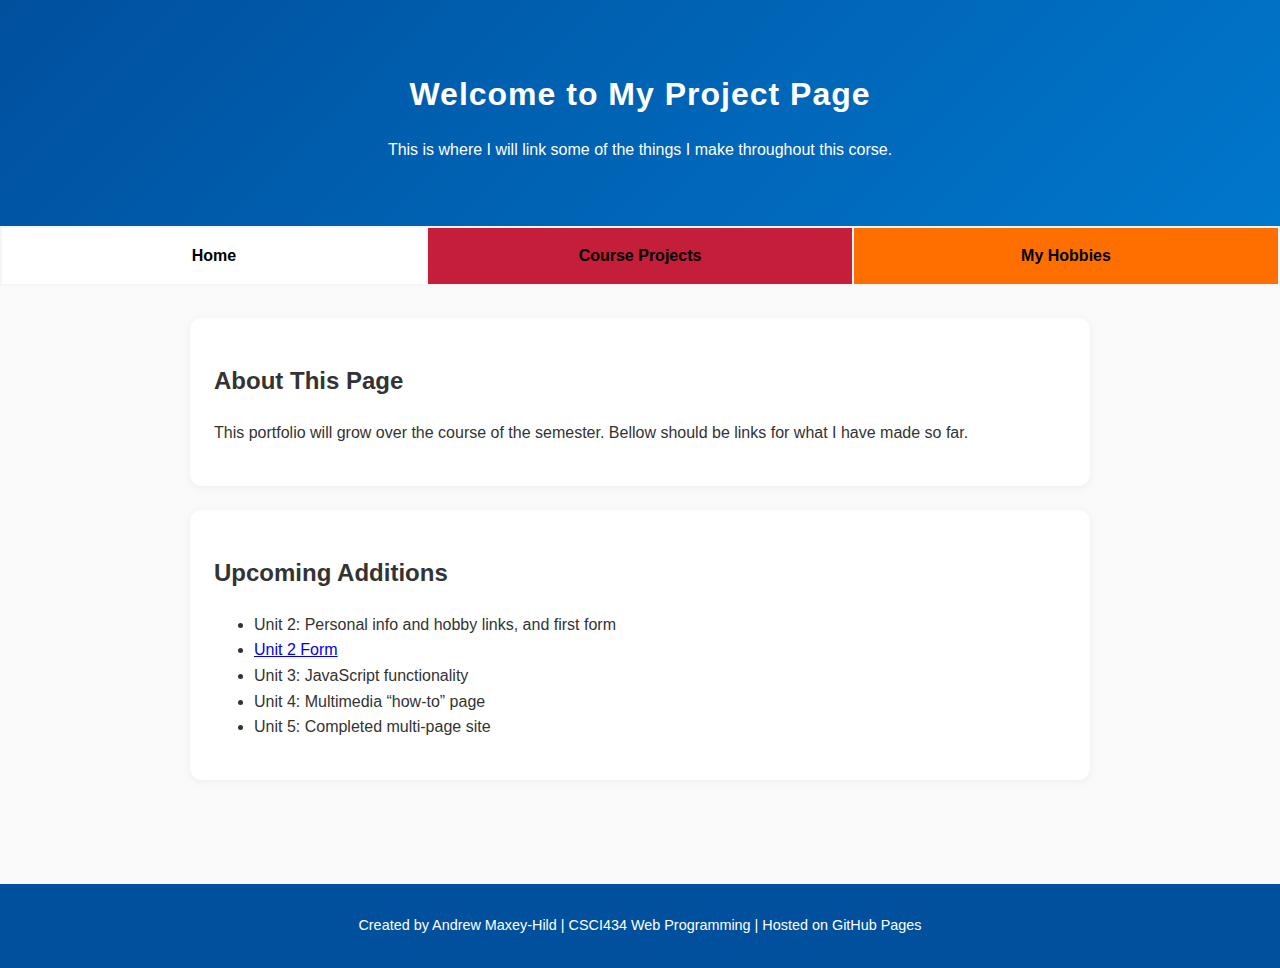
<file: projects.html>
<!DOCTYPE html>
<html lang="en">
<head>
    <meta charset="UTF-8">
    <meta name="viewport" content="width=device-width, initial-scale=1.0">
    <title>Andrew's Web Programming Project</title>

    <!-- External stylesheet link -->
    <link rel="stylesheet" href="styles.css">

</head>
<body>
    <!-- Main header section for the page -->
    <header>
        <h1>Welcome to My Project Page </h1>
        <p>This is where I will link some of the things I make throughout this corse.</p>
    </header>

    <!-- Navigation section for future pages -->
    <nav>
        <ul>
            <li><a href="https://drew1943.github.io/CSCI434Project.github.io/index.html">Home</a></li>
            <li><a href="https://drew1943.github.io/CSCI434Project.github.io/projects.html">Course Projects</a></li>
            <li><a href="#">My Hobbies</a></li>
        </ul>
    </nav>

    <!-- Main content section -->
    <main>
        <!-- Portfolio introduction -->
        <section>
            <h2>About This Page</h2>
            <p>This portfolio will grow over the course of the semester. Bellow should be links for what I have made so far.</p>
        </section>

        <!-- Placeholder for upcoming projects -->
        <section>
            <h2>Upcoming Additions</h2>
            <ul>
                <li>Unit 2: Personal info and hobby links, and first form</li>
                         <li><a href="https://drew1943.github.io/CSCI434Project.github.io/form1.html">Unit 2 Form</a></li>
                <li>Unit 3: JavaScript functionality</li>
                <li>Unit 4: Multimedia “how-to” page</li>
                <li>Unit 5: Completed multi-page site</li>
            </ul>
        </section>
    </main>

    <!-- Footer with contact or copyright info -->
    <footer>
        <p>Created by Andrew Maxey-Hild | CSCI434 Web Programming | Hosted on GitHub Pages</p>
    </footer>
</body>
</html>
</file>
<file: styles.css>
/* ====== Global Styles ====== */

/* Overall page layout and typography */
body {
    font-family: 'Segoe UI', Tahoma, Geneva, Verdana, sans-serif;
    background-color: #fafafa;
    color: #333;
    margin: 0;
    padding: 0;
    line-height: 1.6;
}

/* ====== Header Section ====== */

/* Creates a strong header bar */
header {
    background: linear-gradient(135deg, #00509e, #0077cc);
    color: white;
    text-align: center;
    padding: 3rem 1rem;
    box-shadow: 0 3px 8px rgba(0, 0, 0, 0.2);
}

header h1 {
    margin-bottom: 0.5rem;
    font-size: 2rem;
    letter-spacing: 1px;
}

/* ====== Navigation (Rubik Cube Block Theme) ====== */

nav {
    background-color: #f2f5f9;
    padding: 2px;
}

nav ul {
    list-style-type: none;
    padding: 0;
    margin: 0;
    display: flex;
    gap: 2px; /* minimal spacing between cube blocks */
}

nav li {
    flex: 1;
}

nav a {
    display: block;
    text-align: center;
    padding: 15px 0;
    text-decoration: none;
    font-weight: bold;
    color: black;
    border-radius: 0; /* square look */
}

/* ====== Mobile Fix for Nav Wrapping ====== */
@media (max-width: 700px) {
    nav ul {
        flex-wrap: wrap;
    }

    nav li {
        flex: 1 1 45%; /* two per row, adjusts as needed */
        margin-bottom: 4px;
    }

    nav a {
        padding: 12px 0;
        font-size: 1rem;
    }
}

/* Rubik cube colors */
nav li:nth-child(1) a { background-color: #ffffff; } /* soft white */
nav li:nth-child(2) a { background-color: #c41e3a; } /* red */
nav li:nth-child(3) a { background-color: #ff6f00; } /* orange */
nav li:nth-child(4) a { background-color: #009e60; } /* green */
nav li:nth-child(5) a { background-color: #0051ba; } /* blue */
nav li:nth-child(6) a { background-color: #f2e23d; } /* yellow */
nav li:nth-child(7) a { background-color: #8200ff; } /* purple */

nav a:hover {
    opacity: 0.85;
}


/* ====== Main Content ====== */

main {
    padding: 2rem;
    max-width: 900px;
    margin: auto;
}

/* Card container styling */
section {
    background-color: #ffffff;
    border-radius: 12px;
    box-shadow: 0 2px 10px rgba(0, 0, 0, 0.05);
    padding: 1.5rem;
    margin-bottom: 1.5rem;
    transition: transform 0.2s ease;
}

section:hover {
    transform: scale(1.01);
}

/* Rubik Cube Form Bubbles with stronger colors but readable text */
.section-bubble {
    border-radius: 12px;
    padding: 20px;
    margin-bottom: 20px;
    box-shadow: 2px 2px 10px rgba(0,0,0,0.1);
    color: #000; /* ensures text is readable */
}

/* Bubble boxes for form with strong colors */
.bubble-white { background-color: rgba(255, 255, 255, 0.95); }
.bubble-yellow { background-color: rgba(242, 226, 61, 0.85); }
.bubble-red { background-color: rgba(196, 30, 58, 0.85); }
.bubble-blue { background-color: rgba(0, 81, 186, 0.85); }
.bubble-green { background-color: rgba(0, 158, 96, 0.85); }
.bubble-orange { background-color: rgba(255, 111, 0, 0.85); }


/* ====== Global Image Styles ====== */

/* All images inside main content */
main img {
    display: block;           /* Treat images as block elements */
    margin: 15px auto;        /* Centers images vertically and horizontally */
    height: auto;             /* Preserve natural aspect ratio */
    max-width: 100%;          /* Scale down for smaller screens */
    max-height: 300px;        /* Ensures all images scale to similar height */
    object-fit: contain;      /* No cropping */
    border-radius: 10px;      /* Consistent rounded corners */
}

/* ====== Photo Rows (multiple images in a row) ====== */
.photo-row {
    display: flex;            /* Flex layout for alignment */
    flex-wrap: wrap;          /* Wrap to next line on small screens */
    justify-content: center;  /* Center the row */
    align-items: flex-start;  /* Align top edges */
    gap: 20px;                /* Space between images */
    margin-top: 20px;
    margin-bottom: 20px;
}

/* Individual photo card */
.photo-card {
    flex: 1 1 auto;           /* Grow/shrink naturally */
    text-align: center;       /* Captions centered */
}

/* Images inside photo card scale proportionally */
.photo-card img {
    width: auto;              /* Keep natural width */
    max-width: 100%;          /* Scale down if too wide */
    max-height: 300px;        /* Scale all images to similar max height */
    display: block;
    margin: 0 auto;
}

/* Captions under images */
figcaption, .caption {
    text-align: center;
    font-size: 0.95rem;
    margin-top: 8px;
}

/* ====== Tutorial / Step Sections ====== */
.step {
    margin-top: 25px;
    margin-bottom: 25px;      /* Extra spacing between steps */
    padding: 15px;
    background-color: rgba(255, 255, 255, 0.2);
    border-radius: 12px;
}

/* Images in tutorial steps */
.step img {
    width: auto;              /* Maintain natural width */
    max-width: 80%;           /* Scales down for smaller screens */
    max-height: 300px;        /* Aligns roughly with other images */
    height: auto;             /* Preserve aspect ratio */
    display: wrap;
    margin: 20px auto;        /* Extra vertical spacing to prevent clumping */
    border-radius: 10px;
    object-fit: contain;      /* Prevent cropping */
}

/* Captions under step images */
.step p, .photocard p {
    text-align: center;
    margin-bottom: 10px;
}

/* ====== Timer Styles ====== */

#timerContainer {
    display: wrap;
    flex-direction: column;
    align-items: center;
    justify-content: center;
    margin-top: 120px;
    text-align: center;
    width: 100%;
}

#timerDisplay {
    font-size: 6rem;       /* Bigger timer */
    font-weight: bold;
    font-family: Arial, sans-serif;
    margin-bottom: 20px;
}

#timerButtons {
    margin-top: 15px;
    display: flex;
    gap: 12px;
    justify-content: center;
}

#timerButtons button {
    font-size: 1.1rem;
    padding: 10px 18px;
    border-radius: 8px;
    border: none;
    cursor: pointer;
}

.timer-instructions {
    font-size: 1.2rem;
    color: #555;
}

/* Nice color flash animation when timer starts */
.timer-started {
    animation: flashStart 0.3s ease-out;
}

@keyframes flashStart {
    from { background-color: #c5e1ff; }
    to   { background-color: #ffffff; }
}


/* ====== Footer Section ====== */
footer {
    background-color: #00509e;
    color: white;
    text-align: center;
    padding: 1rem;
    font-size: 0.9rem;
    margin-top: 3rem;
}
</file>
